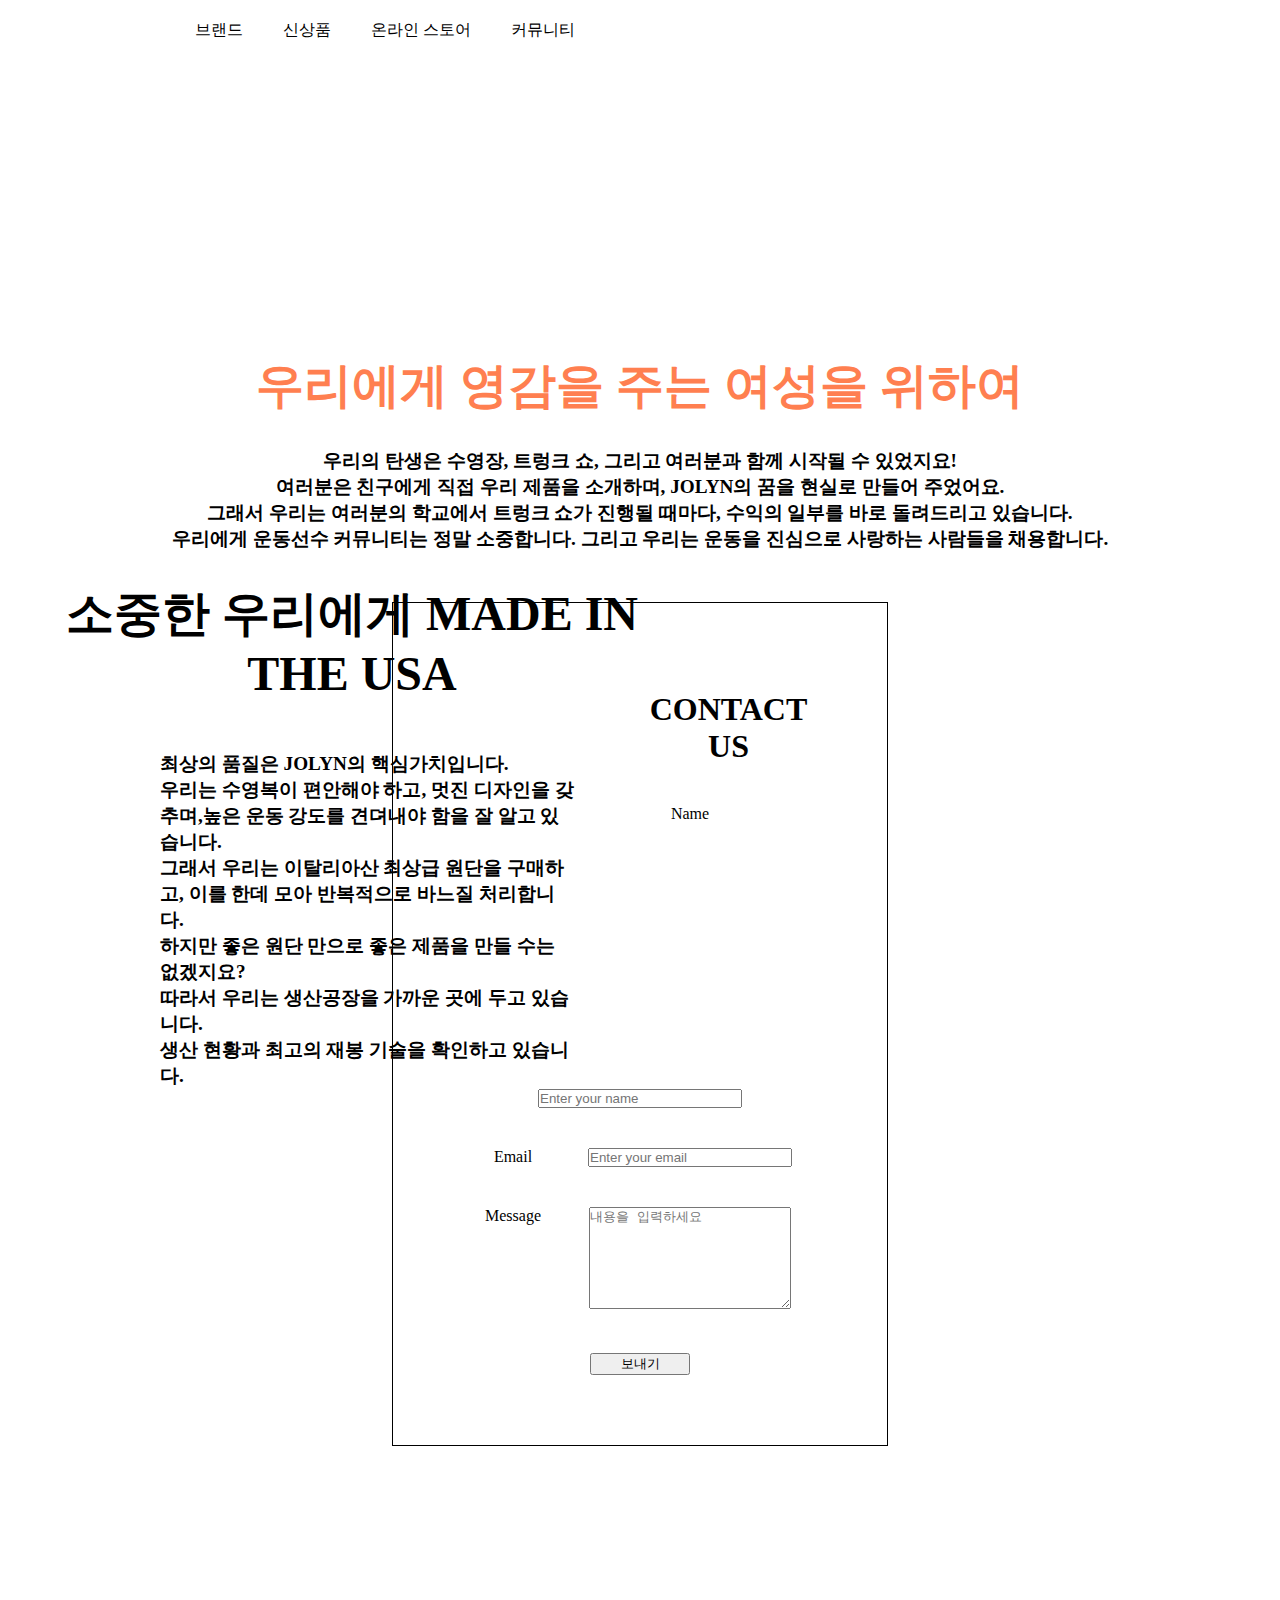
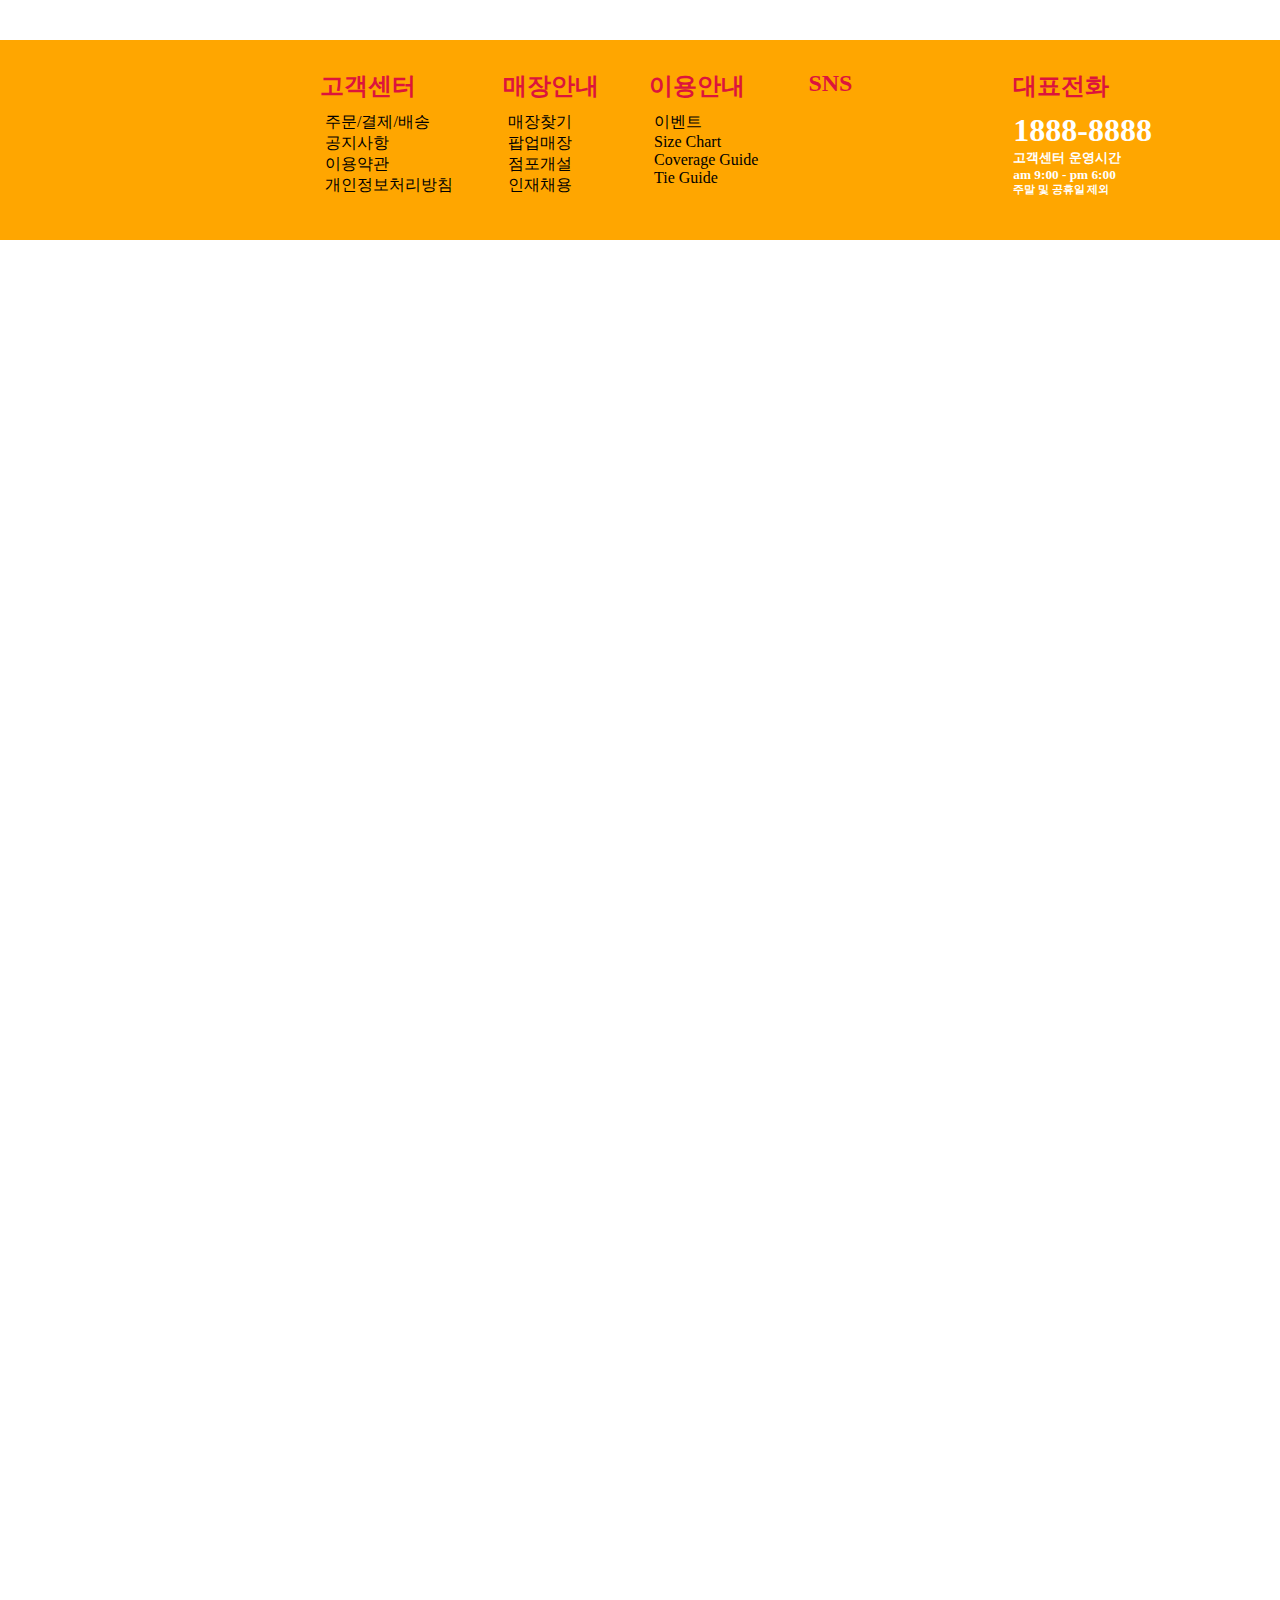
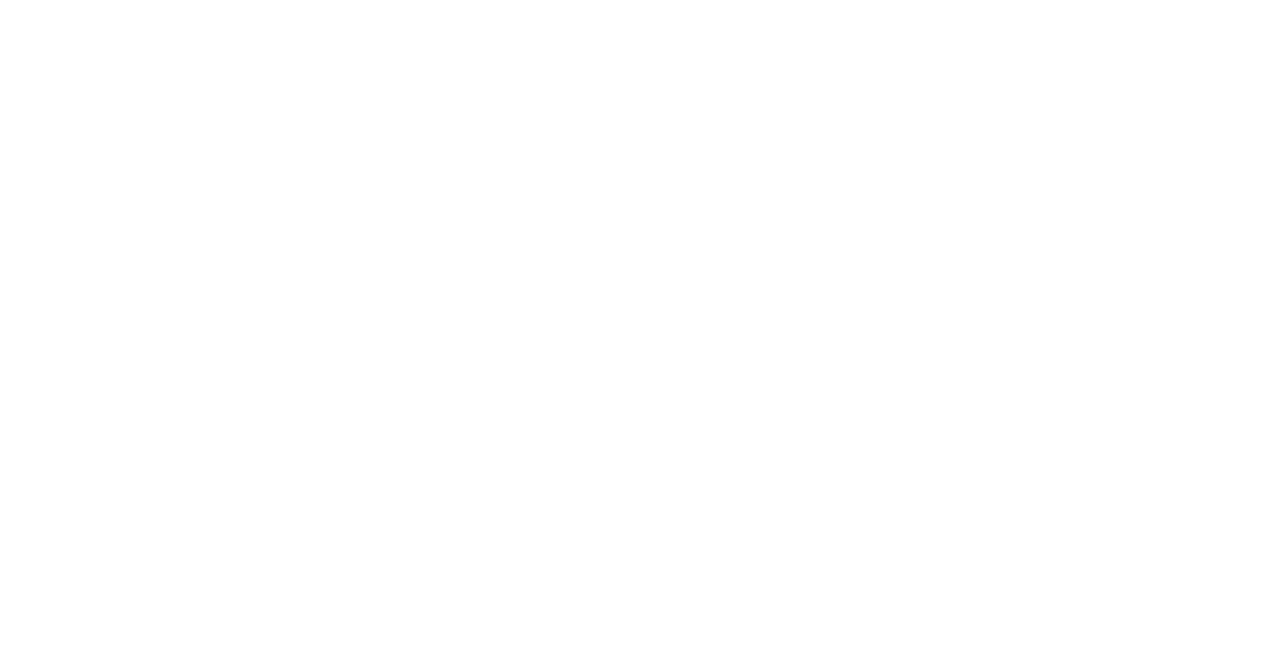
<file: pages/brand.html>
<!DOCTYPE html>
<html lang="ko">
<head>
    <meta charset="UTF-8">
    <meta http-equiv="X-UA-Compatible" content="IE=edge">
    <meta name="viewport" content="width=device-width, initial-scale=1.0">
    <title>JOLYN</title>
    <link rel="stylesheet" href="../library/css/jquery.fullpage.min.css" type="text/css">
    <link rel="stylesheet" href="../css/common.css"> 
    <link rel="stylesheet" href="../css/brand.css">
    <link rel="stylesheet" href="../library/css/all.min.css">
    <link href="https://fonts.googleapis.com/css2?family=Nanum+Gothic:wght@800&display=swap" rel="stylesheet">
</head>
<body>
    <!-- 헤더 -->
    <header id="main_header">
        <div class="gnb_container">
            <div class="gnb">
                <div class="logo">
                    <a href="../index.html"><img src="../img/logo.png" alt="로고"></a>
                </div>
                <!--모바일메뉴아이콘 -->
                <div class="trigger">
                    <div>
                        <a href="#" class="hamburger"><i class="fas fa-bars"></i></a>
                    </div>
                    <div>
                        <a href="#" class="close"><i class="fas fa-times fa-lg"></i></a>
                    </div> 
                </div>
                <ul class="menu">
                    <li class="brand"><a href="../pages/brand.html">브랜드</a></li>
                    <li class="newitem"><a href="../pages/new.html">신상품</a></li>
                    <li class="store"><a href="../pages/store.html">온라인 스토어</a>
                        <ul class="mobile_store">
                            <li><a href="../pages/swimsuits.html">- SWIMSUITS</a></li>
                            <li><a href="#">- ACTIVEWEAR</a></li>
                            <li><a href="#">- ACCESSORIES</a></li>
                        </ul>
                    </li>
                    <li class="community"><a href="../pages/photoreview.html">커뮤니티</a>
                        <ul class="mobile_community">
                            <li><a href="../pages/photoreview.html">- PHOTO REVIEW</a></li>
                            <li><a href="#">- SNS</a></li>
                        </ul>
                    </li>
                </ul>
                <ul class="icon">
                    <li><a href="#"><i class="far fa-user"></i></a></li>
                    <li><a href="#"><i class="far fa-heart"></i></a></li>
                    <li><a href="#"><i class="fas fa-shopping-cart"></i></a></li>
                    <li><a href="#"><i class="fas fa-search"></i></a></li>
                </ul>
            </div>
            <div class="lnb">
                <div class="store_sub">
                    <ul>
                        <li>
                            <a href="../pages/swimsuits.html">
                                <h2>SWIMSUITS</h2>
                                <img alt="메뉴" src="../img/27.png">
                            </a>
                        </li>
                        <li>
                            <a href="../pages/activewear.html">
                                <h2>ACTIVEWEAR</h2>
                                <img alt="메뉴" src="../img/28.png">
                            </a>
                        </li>
                        <li>
                            <a href="../pages/accessories.html">
                                <h2>ACCESSORIES</h2>
                                <img alt="메뉴" src="../img/29.png">
                            </a>
                    </li>
                    </ul>
                </div>
                <div class="community_sub">    
                    <ul>
                        <li>
                            <ul>
                                <li><a href="../pages/photoreview.html"><h3>포토리뷰</h3></a></li>
                                <li><a href="#"><h3>인스타그램</h3></a></li>
                            </ul>
                        </li>
                            <li><img alt="메뉴" src="../img/34.png"></li>
                    </ul>
                </div> 
            </div>
        </div>
    </header>    

    <!-- 콘텐츠 -->
    <div id="main_content">
        <!-- 브랜드 -->
        <div id="fullpage">
            <div id="section1" class="section first">
                <div class="slide">
                    <div>
                        <h1>최상의 품질과 스타일<br>그리고 착용감<br>모든 것을 제공하다</h1>
                    </div>
                </div>
            </div>
            <div id="section2" class="section second">
                <div class="slide">
                    <div>
                        <h1>우리에게 영감을 주는 여성을 위하여
                        </h1>
                        <h4>우리의 탄생은 수영장, 트렁크 쇼, 그리고 여러분과 함께 시작될 수 있었지요!<br>여러분은 친구에게 직접 우리 제품을 소개하며, JOLYN의 꿈을 현실로 만들어 주었어요.<br>그래서 우리는 여러분의 학교에서 트렁크 쇼가 진행될 때마다, 수익의 일부를 바로 돌려드리고 있습니다.<br>우리에게 운동선수 커뮤니티는 정말 소중합니다. 그리고 우리는 운동을 진심으로 사랑하는 사람들을 채용합니다.
                        </h4>
                    </div>
                </div>
            </div>
            <div id="section3" class="section third">
                <div class="slide">
                    <div>
                        <h1>소중한 우리에게 MADE IN THE USA
                        </h1>
                        <h4>최상의 품질은 JOLYN의 핵심가치입니다. <br>우리는 수영복이 편안해야 하고, 멋진 디자인을 갖추며,높은 운동 강도를 견뎌내야 함을 잘 알고 있습니다.<br> 그래서 우리는 이탈리아산 최상급 원단을 구매하고, 이를 한데 모아 반복적으로 바느질 처리합니다.<br> 하지만 좋은 원단 만으로 좋은 제품을 만들 수는 없겠지요? <br> 따라서 우리는 생산공장을 가까운 곳에 두고 있습니다. <br>생산 현황과 최고의 재봉 기술을 확인하고 있습니다.
                        </h4>
                    </div>
                </div>
            </div>
            <div id="section4" class="section fourth">
                <div class="slide">
                    <form method="POST">
                        <div>
                            <img alt="로고" src="../img/logo.png">
                            <h1>CONTACT US</h1>
                        </div>
                        <div>
                            <label for="name">Name</label>
                            <input id="name" type="text" name="name" placeholder="Enter your name"/>
                        </div>
                        <div>
                            <label for="email">Email</label>
                            <input id="email" type="email" name="email" placeholder="Enter your email">
                        </div>
                        <div>
                            <label for="msg">Message</label>
                            <textarea id="msg" placeholder="내용을 입력하세요"></textarea>
                        </div>
                        <div>
                            <input id="submit" type="button" name="submit" value="보내기">
                        </div>
                    </form>
                </div>
            </div>
        </div>
    </div>
    <!-- 푸터 -->
    <footer id="main_footer">
        <div>
            <h2>고객센터</h2>
            <ul>
                <li><a href="#">주문/결제/배송</a></li>
                <li><a href="#">공지사항</a></li>
                <li><a href="#">이용약관</a></li>
                <li><a href="#">개인정보처리방침</a></li>
            </ul>
        </div>
        <div>
            <h2>매장안내</h2>
            <ul>
                <li><a href="#">매장찾기</a></li>
                <li><a href="#">팝업매장</a></li>
                <li><a href="#">점포개설</a></li>
                <li><a href="#">인재채용</a></li>
            </ul>
        </div>
        <div>
            <h2>이용안내</h2>
            <ul>
                <li><a href="#">이벤트</a></li>
                <li><a href="#">Size Chart</a></li>
                <li><a href="#">Coverage Guide</a></li>
                <li><a href="#">Tie Guide</a></li>
            </ul>
        </div>
        <div>
            <h2>SNS</h2>
            <ul>
                <li><a href="#"><i class="fab fa-instagram"> 인스타그램</i></a></li>
                <li><a href="#"><i class="fab fa-facebook-square"> 페이스북</i></a></li>
                <li><a href="#"><i class="fab fa-youtube"> 유튜브</i></a></li>
            </ul>
        </div>
        <div>
            <h2>대표전화</h2>
            <h1>1888-8888</h1>
            <h5>고객센터 운영시간</h5>
            <h5>am 9:00 - pm 6:00</h5>
            <h6>주말 및 공휴일 제외</h6>
        </div>
    </footer>
    <!-- 라이브러리 -->
    <script src="../js/jquery-3.6.0.min.js"></script>
    <script src="../library/js/jquery.fullpage.min.js"></script>
    <script src="../js/common.js"></script>
    <script src="../js/brand.js"></script>
</body>
</html>
</file>
<file: css/common.css>
@charset "UTF-8";

/* 초기화 */
*{ margin: 0; padding: 0;}
ul,li { list-style: none;}
a { text-decoration: none;
    color: black; }


/* 헤더 */

#main_header {
    width: 100%;
}

#main_header > .gnb_container{
    overflow: hidden;
}

#main_header .gnb {
    width: 100%;
    overflow: hidden;
    margin: 0 auto;
    z-index: 10;
    position: absolute;
    background-color: rgba(255, 255, 255);
}

#main_header .logo {
    float: left;
    width: 150px;
    margin-top: 5px;
    margin-left: 5px;
}

#main_header .menu {
    float: left;
    overflow: hidden;
    padding-left: 20px;
}


#main_header .menu > li {
    float: left;
    padding : 20px;
    font-family: 'Nanum Gothic', sans-serif;
}

#main_header .menu li:hover > a {
    color: orange;
}

#main_header .menu > li > .mobile_store {
    display: none;
}

#main_header .menu > li > .mobile_community {
    display: none;
}

#main_header .menu > li > .lnb {
    width: 100%;
    overflow: hidden;
}

#main_header .menu .submenu {
    height: 150px;
    padding-top: 20px;
    width: 100px;
    float: left;
}

#mian_header .icon {
    float: left;
    overflow: hidden;
}

#main_header .icon > li {
    float: right;
    padding-top: 15px;
    padding-right: 40px;
    font-size: 1.2em;
}

#main_header .trigger {
    float: left;
    display: none;
}


/* 서브메뉴 */

.lnb {
    width: 100%;
    margin-top: -1px;
}


.store_sub {
    position: absolute;
    overflow: hidden;
    width: 100%;
    height: 200px;
    background-color: rgba(255, 255, 255);
    margin-top: 60px;
    z-index: 1;
    display: none;
}

.community_sub {
    position: absolute;
    overflow: hidden;
    width: 100%;
    height: 200px;
    background-color: rgba(255, 255, 255);
    margin-top: 60px;
    z-index: 1;
    display: none;
}

.lnb > .store_sub > ul > li {
    float: left;
    width: 33%;
    text-align: center;
}

.lnb > .community_sub > ul > li {
    float: left;
    overflow: hidden;
}

.lnb > .store_sub li:hover a {
    color: orange;
}

.lnb > .community_sub > ul > li:first-child {
    width: 25%;
}

.lnb > .community_sub > ul > li:last-child {
    width: 75%;
    float: right;
}

.lnb > .community_sub > ul > li > ul > li {
    width: 100%;
    margin-top: 50px;
    margin-left: 100px;
    border-left: rgb(255, 166, 0) 3px solid;
}

.lnb > .community_sub > ul > li > ul > li h3{
    margin-left: 10px;
}

.lnb > .community_sub ul> li li:hover a {
    color: orange;
}

/* 이미지 슬라이더 */
.bxslider {
    min-width: 100%;
    position: absolute;
}

/* 컨텐츠 */

#main_content {
    width: 100%;
    margin: 0 auto;
    overflow: hidden;
    text-align: center; 
}

/* 푸터 */


#main_footer {
    left: 0;
    bottom: 0;
    width: 100%;
    overflow: hidden;
    margin-top: 50px;
    height: 200px;
    background-color: rgb(255, 166, 0);
}

#main_footer > div {
    float: left;
    margin-left: 50px;
    margin-top: 30px;
    color: white;
}

#main_footer > div > h2 {
    margin-bottom: 10px;
    color: crimson;
}

#main_footer > div:first-child {
    margin-left: 25%;
}

#main_footer > div:last-child {
    float: right;
    margin-right: 10%;
}

#main_footer > div > ul > li {
    margin-left: 5px;
}

@media screen and (min-width:768px) and (max-width: 1023px) {

    #main_header .icon > li {
        padding-right: 20px;
    }

    .lnb > .community_sub > ul > li:last-child {
        display: none;
    }

    /* 타블렛 푸터 */
    #main_footer {
        width: 100%;
        height: auto;
        float: none;
        text-align: center;
    }

    #main_footer > div {
        width: 50%;
        display: inline-block;
        margin: 0 auto;
        padding-top: 20px;
        padding-bottom: 30px;
    }

    #main_footer > div:first-child {
        margin: 0 auto;
    }
    
    #main_footer > div:last-child {
        width: 100%;
        float: left;
        text-align: left;
        padding-top: 20px;
        padding-left: 18%;
        background-color: rgb(255, 166, 0);
        color: white;
    }
}


/* 모바일 */

@media screen and (max-width:767px) {
    #main_header .gnb {
        text-align: center;
        position: fixed;
        background-color: white;
    }

    #main_header .gnb .menu {
        display: none;
        float: none;
        width: 100%;
        height: 100vh;
        background-color: whitesmoke;
    }

    #main_header .menu > li {
        float: none;
        text-align: left;
    }

    #main_header .menu > .store > .mobile_store {
        margin-top: 20px;
        border-bottom: 1px solid black;
    }

    #main_header .menu > .store > .mobile_store > li {
        float: none;
        padding: 10px;
        border-top: 1px solid black;
    }

    #main_header .menu > .community > .mobile_community {
        margin-top: 20px;
        border-bottom: 1px solid black;
    }

    #main_header .menu > .community > .mobile_community > li {
        float: none;
        padding: 10px;
        border-top: 1px solid black;
    }

    #main_header .icon {
        float: right;
    }

    #main_header .icon > li {
        padding-top: 10px;
        padding-right: 20px;
        font-size: 1.7em;

    }

    #main_header .icon > li:nth-child(2) {
        display: none;
    }
    
    #main_header .icon > li:nth-child(3) {
        display: none;
    }

    #main_header .logo {
        display: inline-block;
        float: none;
        margin-left: 42px;
    }

    

    /* 모바일 메뉴 */

    #main_header .trigger {
        display: inline-block;
        padding-top: 5px;
    }

    #main_header .trigger .hamburger {
        font-size: 2em;
        padding-left: 15px;
    }

    #main_header .trigger > div:nth-child(2) {
        padding-top: 5px;
    }

    #main_header .trigger .close {
        font-size: 1.5em;
        padding-left: 21px;
        display: none;
    }

    /* 모바일 푸터 */

    #main_footer {
        width: 100%;
        height: auto;
        float: none;
        text-align: center;
    }

    #main_footer > div {
        width: 50%;
        display: inline-block;
        margin: 0 auto;
        padding-bottom: 30px;
        padding-top: 20px;

    }

    #main_footer > div:first-child {
        margin: 0 auto;
    }
    
    #main_footer > div:last-child {
        width: 100%;
        float: left;
        text-align: left;
        padding-top: 20px;
        padding-left: 18%;
        background-color: rgb(255, 166, 0);
        color: white;
    }
}
</file>
<file: css/brand.css>
@charset "UTF-8";

/* 초기화 */
*{ margin: 0; padding: 0;}
ul,li { list-style: none;}
a { text-decoration: none;}

/* 컨텐츠 */

#fullpage > #section1 {
    background-image: url("../img/45.png");
    background-repeat: no-repeat;
    background-size: cover;
    background-position: center;
} 

#fullpage > #section1 h1{
    color: white;
    font-size: 5em;
} 

#fullpage > #section2 {
    background-image: url("../img/4.jpg");
    background-repeat: no-repeat;
    background-position: center;
    background-size: cover;
}

#fullpage > #section2 h1{
    font-size: 3em;
    color: coral;
    padding : 30px;
    background-color: rgba(255, 255, 255, 0.7);
    position: relative;
} 

#fullpage > #section2 h4{
    font-size: 1.2em;
    background-color: rgba(255, 255, 255, 0.7);
    padding-bottom : 30px;
}


#fullpage > #section3 {
    background-image: url("../img/48.png");
    background-repeat: no-repeat;
    background-size: cover;
    background-position: center;
} 

#fullpage > #section3 > div {
    width: 50%;
    float: left;
}

#fullpage > #section3 h1 {
    font-size: 3em;
    margin-bottom: 50px;
    margin-left: 10%;
}

#fullpage > #section3 h4 {
    font-size: 1.2em;
    text-align: left;
    margin-left: 25%;
    margin-right: 10%;
}

#fullpage > #section4 form {
    padding: 50px;
    margin-left: 30%;
    margin-right: 30%;
    background-color: rgba(255, 255, 255);
    border: 1px solid black;
    margin-bottom: 10%;
}

#fullpage > #section4 div {
    padding: 20px;
}

#fullpage > #section4 div label{
    float: left;
    width: 100px;
}

#fullpage > #section4 #msg {
    height: 100px;
    width: 200px;
}

#fullpage > #section4 #name {
    width: 200px;
}


#fullpage > #section4 #email {
    width: 200px;
}


#fullpage > #section4 #submit {
    width: 100px;
}


@media screen and (min-width:768px) and (max-width: 1023px) {
    #fullpage > #section4 form {
        margin-left: 20%;
        margin-right: 20%;
    }

    #fullpage > #section4 div label{
        float: left;
        width: 1%;
    }

}

@media screen and (max-width:767px) {
    
    #fullpage > #section1 h1{
        font-size: 3em;
    }

    #fullpage > #section2 h1{
        margin-right: 10%;
        margin-left: 10%;
    }

    #fullpage > #section2 h4{
        font-size: 1em;
        margin-right: 10%;
        margin-left: 10%;
        padding-left: 10%;
        padding-right: 10%;
    }

    #fullpage > #section3 > div {
        width: 100%
    }
    

    #fullpage > #section4 form{
        width: 100%;
        padding-right: 15%;
        margin-left: -15%;
    }

    #fullpage > #section4 div label{
        float: left;
        width: 1%;
    }
}
</file>
